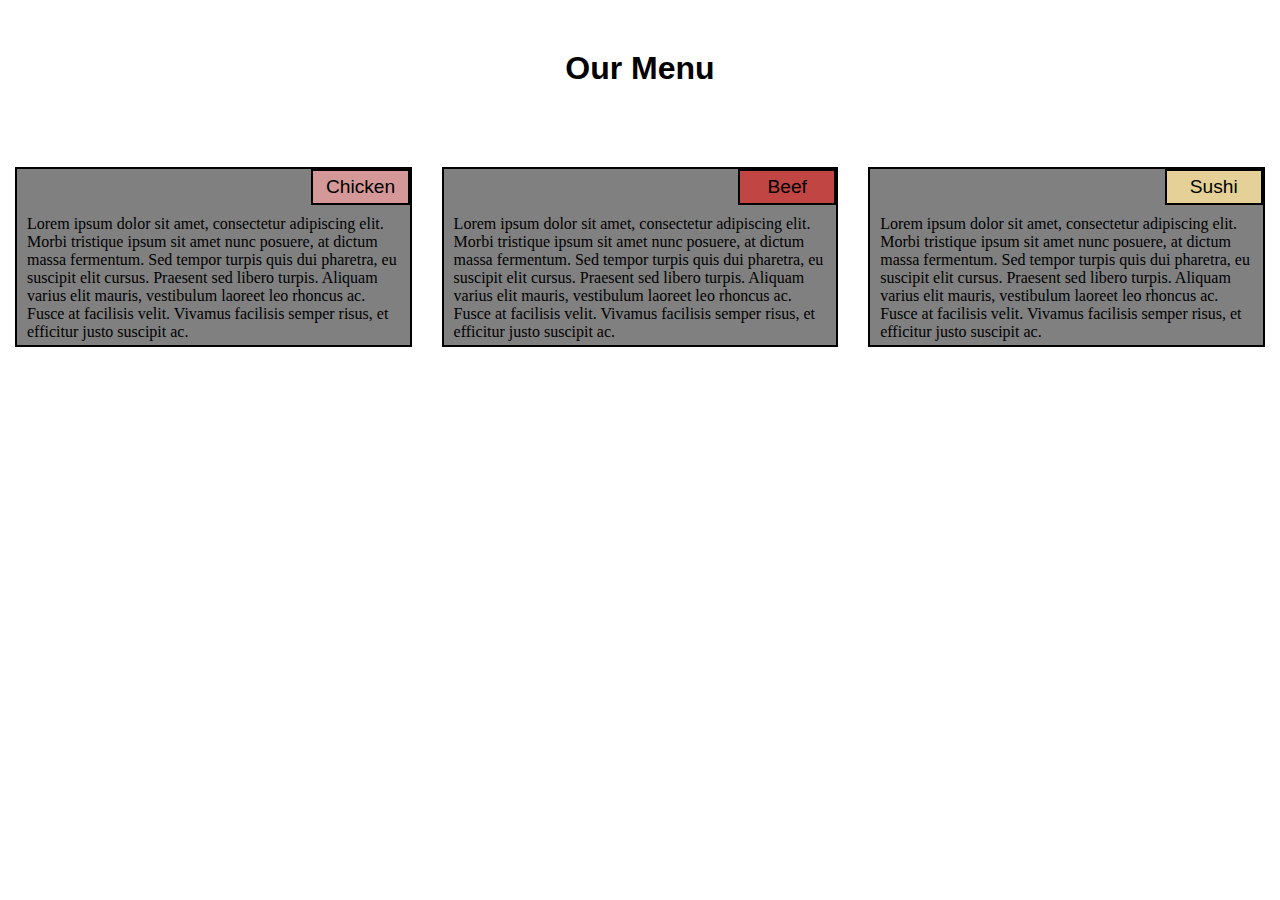
<file: module2-solution/index.html>
<!DOCTYPE html>
<html>
<head>
  <meta charset="utf-8">
  <meta name="viewport" content="width=device-width,initial-scale=1">
  <link rel="stylesheet" href="css/style.css" type="text/css">
  <title>Assignment  Module 2 Solution</title>
</head>
<body>
	<h1> Our Menu </h1>
    <div class="row">
	<div class="container col-lg-4 col-md-6 col-sm-12">
		<section>
		<div id="c">
			Chicken
		</div>
		<p>
		 Lorem ipsum dolor sit amet, consectetur adipiscing elit. Morbi tristique ipsum sit amet nunc posuere, at dictum massa fermentum. Sed tempor turpis quis dui pharetra, eu suscipit elit cursus. Praesent sed libero turpis. Aliquam varius elit mauris, vestibulum laoreet leo rhoncus ac. Fusce at facilisis velit. Vivamus facilisis semper risus, et efficitur justo suscipit ac.	
		</p>
		</section>
	</div>
	<div class="container col-lg-4 col-md-6 col-sm-12">
	    <section>
	    <div id="b">
		  Beef
	    </div>
	    <p>
	     Lorem ipsum dolor sit amet, consectetur adipiscing elit. Morbi tristique ipsum sit amet nunc posuere, at dictum massa fermentum. Sed tempor turpis quis dui pharetra, eu suscipit elit cursus. Praesent sed libero turpis. Aliquam varius elit mauris, vestibulum laoreet leo rhoncus ac. Fusce at facilisis velit. Vivamus facilisis semper risus, et efficitur justo suscipit ac.	
	    </p>
	    </section>
	</div>
	<div class="container col-lg-4 col-md-12 col-sm-12">
		<section>
		<div id="s">
			Sushi
		</div>
		<p>
			Lorem ipsum dolor sit amet, consectetur adipiscing elit. Morbi tristique ipsum sit amet nunc posuere, at dictum massa fermentum. Sed tempor turpis quis dui pharetra, eu suscipit elit cursus. Praesent sed libero turpis. Aliquam varius elit mauris, vestibulum laoreet leo rhoncus ac. Fusce at facilisis velit. Vivamus facilisis semper risus, et efficitur justo suscipit ac. 
		</p>
		</section>
	</div>
    </div>

</body>
</html>
</file>
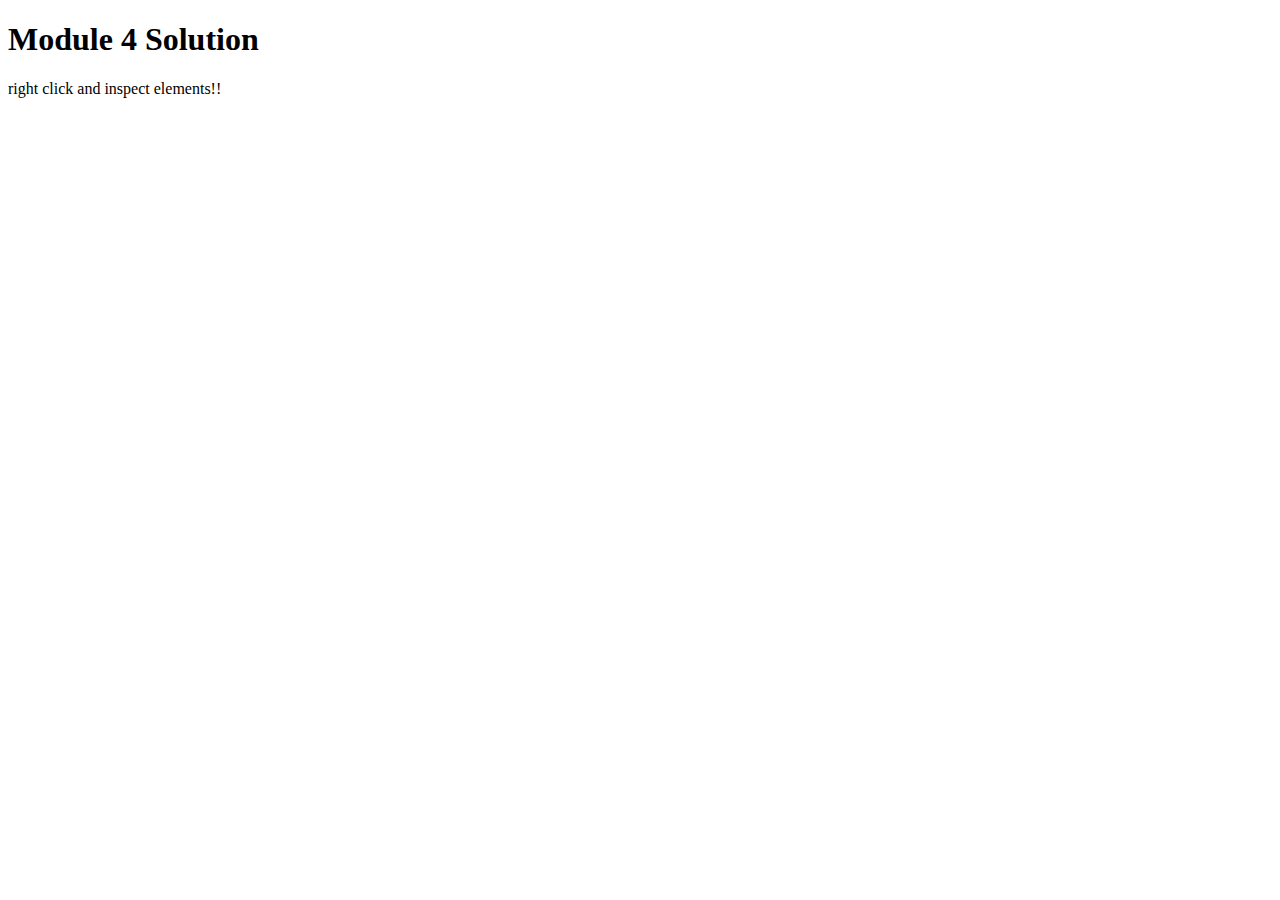
<file: module4-solution/index.html>
<!DOCTYPE html>
<html>
<head>
  <meta charset="utf-8">
  <title> Module 4 Assignment Solution  </title>
  <script src="SpeakHello.js"></script>
  <script src="SpeakGoodBye.js"></script>
  <script src="script.js"></script>
</head>
<body>
  <h1>Module 4 Solution</h1>
  <p>right click and inspect elements!!</p>
</body>
</html>
</file>
<file: module2-solution/css/style.css>
/*Base Styles*/

*{
    box-sizing: border-box;	
    margin: 0;
    padding: 0;
}

h1 {
	font-family: Lato, sans-serif;
	color: black;
	font-weight: bold;
	text-align: center;
	margin-top: 50px;
	margin-bottom: 50px;
}

body{
	font-family: Lato, sans-serif;
}

p {
	padding: 10px;
	margin: 0;
	clear: right;
}

.container{
	border: none;
	margin-left: auto;
	margin-right: auto;
	margin-top: 15px;
	margin-bottom: 15px;
	padding: 15px;
}

section {
	border: 2px solid black;
	background-color: grey;
	width: 100%;
	height: 180px;
	font-family: Lato;
	color: black;
	position: relative;
	overflow: auto;
}

#c{
	border: 2px solid black;
    background-color:#D59898;
    text-align: center;
    width: 25%;
    margin-left: 75%;
    font-family: Lato, sans-serif;
    font-size: 120%;
    margin: 0;
    padding: 5px;
    float: right;
}

#b{
	border: 2px solid black;
    background-color:#C14543;
    text-align: center;
    width: 25%;
    margin-left: 75%;
    font-family: Lato, sans-serif;
    font-size: 120%;
    margin: 0;
    padding: 5px;
    float: right;
}

#s{
	border: 2px solid black;
    background-color: #E5D198;
    text-align: center;
    width: 25%;
    margin-left: 75%;
    font-family: Lato, sans-serif;
    font-size: 120%;
    margin: 0;
    padding: 5px;
    float: right;
}

.row{
	width: 100%;
}

/* Desktop */

@media (min-width: 992px){
	.col-lg-1, .col-lg-2, .col-lg-3, .col-lg-4, .col-lg-5, .col-lg-6, .col-lg-7, .col-lg-8, .col-lg-9, .col-lg-10, .col-lg-11, .col-lg-12 {
    float: left;
    }
  .col-lg-1 {
    width: 8.33%;
  }
  .col-lg-2 {
    width: 16.66%;
  }
  .col-lg-3 {
    width: 25%;
  }
  .col-lg-4 {
    width: 33.33%;
  }
  .col-lg-5 {
    width: 41.66%;
  }
  .col-lg-6 {
    width: 50%;
  }
  .col-lg-7 {
    width: 58.33%;
  }
  .col-lg-8 {
    width: 66.66%;
  }
  .col-lg-9 {
    width: 74.99%;
  }
  .col-lg-10 {
    width: 83.33%;
  }
  .col-lg-11 {
    width: 91.66%;
  }
  .col-lg-12 {
    width: 100%;
  }

}

/* Tablet */
@media (min-width: 768px) and (max-width: 991px) {
  .col-md-1, .col-md-2, .col-md-3, .col-md-4, .col-md-5, .col-md-6, .col-md-7, .col-md-8, .col-md-9, .col-md-10, .col-md-11, .col-md-12 {
    float: left;
   }

  .col-md-1 {
    width: 8.33%;
  }
  .col-md-2 {
    width: 16.66%;
  }
  .col-md-3 {
    width: 25%;
  }
  .col-md-4 {
    width: 33.33%;
  }
  .col-md-5 {
    width: 41.66%;
  }
  .col-md-6 {
    width: 50%;
  }
  .col-md-7 {
    width: 58.33%;
  }
  .col-md-8 {
    width: 66.66%;
  }
  .col-md-9 {
    width: 74.99%;
  }
  .col-md-10 {
    width: 83.33%;
  }
  .col-md-11 {
    width: 91.66%;
  }
  .col-md-12 {
    width: 100%;
  }
}

/* Mobile */

@media (max-width: 768px) {
  .col-sm-1, .col-sm-2, .col-sm-3, .col-sm-4, .col-sm-5, .col-sm-6, .col-sm-7, .col-sm-8, .col-sm-9, .col-sm-10, .col-sm-11, .col-sm-12 {
 	float: left;
  }

  .col-sm-1 {
    width: 8.33%;
  }
  .col-sm-2 {
    width: 16.66%;
  }
  .col-sm-3 {
    width: 25%;
  }
  .col-sm-4 {
    width: 33.33%;
  }
  .col-sm-5 {
    width: 41.66%;
  }
  .col-sm-6 {
    width: 50%;
  }
  .col-sm-7 {
    width: 58.33%;
  }
  .col-sm-8 {
    width: 66.66%;
  }
  .col-sm-9 {
    width: 74.99%;
  }
  .col-sm-10 {
    width: 83.33%;
  }
  .col-sm-11 {
    width: 91.66%;
  }
  .col-sm-12 {
    width: 100%;
  }
}
</file>
